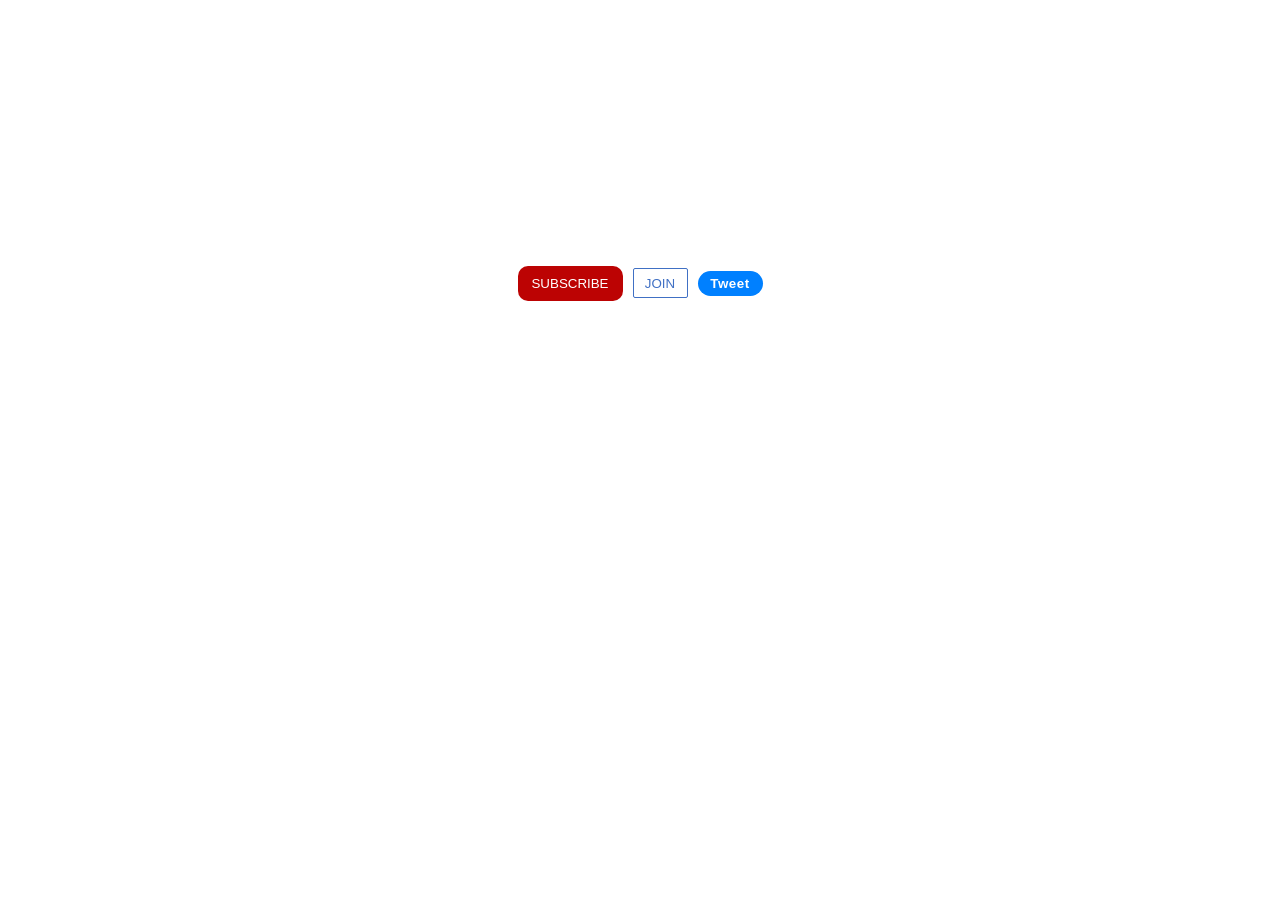
<file: buttons/index.html>
<!DOCTYPE html>
<html lang="en">
    <head>
        <title>Cognate</title>
        <link rel="stylesheet" href="/buttons/styles.css">
    </head>
    <body>
        <div class="button-container">
            <a href="https://www.youtube.com/@kenthye" target="_blank"><button class="sub-btn">SUBSCRIBE</button></a>
            <a href="https://www.youtube.com/@kenthye" target="_blank"><button class="join-btn">JOIN</button></a>
            <a href="https://www.youtube.com/@kenthye" target="_blank"><button class="tweet-btn">Tweet</button></a>
        </div>
    </body>
</html>
</file>
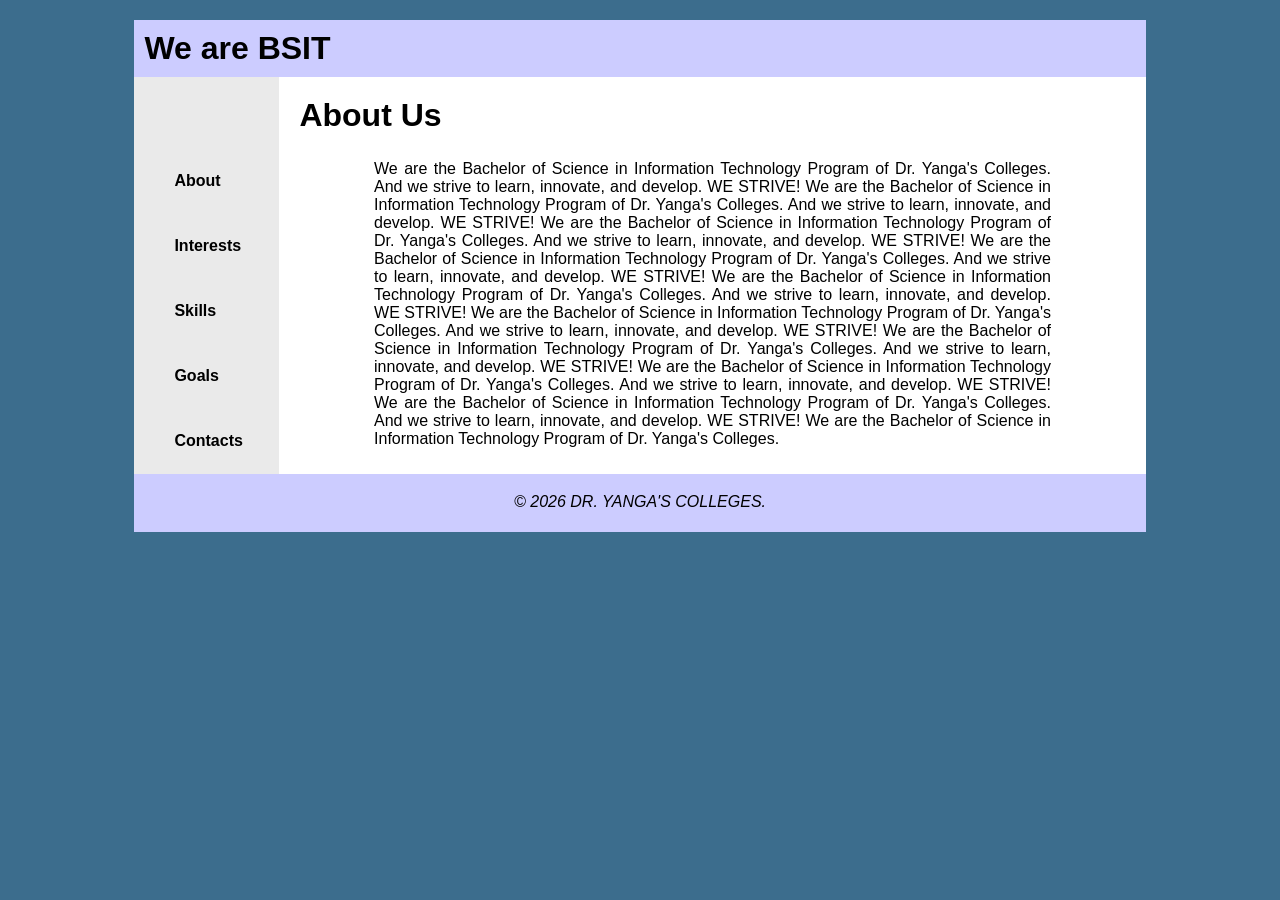
<file: cognate-prac/index.html>
<!DOCTYPE html>
<html lang="en">
    <head>
        <title>BSIT</title>
        <link rel="stylesheet" href="/cognate-prac/styles.css">
    </head>
    <body>
        <div id="wrapper">
            <header>
                <h1>We are BSIT</h1>
            </header>
            <nav>
                <ul>
                    <li>About</li>
                    <li>Interests</li>
                    <li>Skills</li>
                    <li>Goals</li>
                    <li>Contacts</li>
                </ul>
            </nav>
            <main>
                <h1>About Us</h1>
                <p class="about-us-parag">We are the Bachelor of Science in Information Technology Program of Dr. Yanga's Colleges.
                    And we strive to learn, innovate, and develop. WE STRIVE! We are the Bachelor of Science in Information Technology Program of Dr. Yanga's Colleges.
                    And we strive to learn, innovate, and develop. WE STRIVE! We are the Bachelor of Science in Information Technology Program of Dr. Yanga's Colleges.
                    And we strive to learn, innovate, and develop. WE STRIVE! We are the Bachelor of Science in Information Technology Program of Dr. Yanga's Colleges.
                    And we strive to learn, innovate, and develop. WE STRIVE! We are the Bachelor of Science in Information Technology Program of Dr. Yanga's Colleges.
                    And we strive to learn, innovate, and develop. WE STRIVE! We are the Bachelor of Science in Information Technology Program of Dr. Yanga's Colleges.
                    And we strive to learn, innovate, and develop. WE STRIVE! We are the Bachelor of Science in Information Technology Program of Dr. Yanga's Colleges.
                    And we strive to learn, innovate, and develop. WE STRIVE! We are the Bachelor of Science in Information Technology Program of Dr. Yanga's Colleges.
                    And we strive to learn, innovate, and develop. WE STRIVE! We are the Bachelor of Science in Information Technology Program of Dr. Yanga's Colleges.
                    And we strive to learn, innovate, and develop. WE STRIVE! We are the Bachelor of Science in Information Technology Program of Dr. Yanga's Colleges.
                </p>
            </main>
            <footer>
                <p>&copy; 2026 DR. YANGA'S COLLEGES.</p>
            </footer>
        </div>
    </body>
</html>
</file>
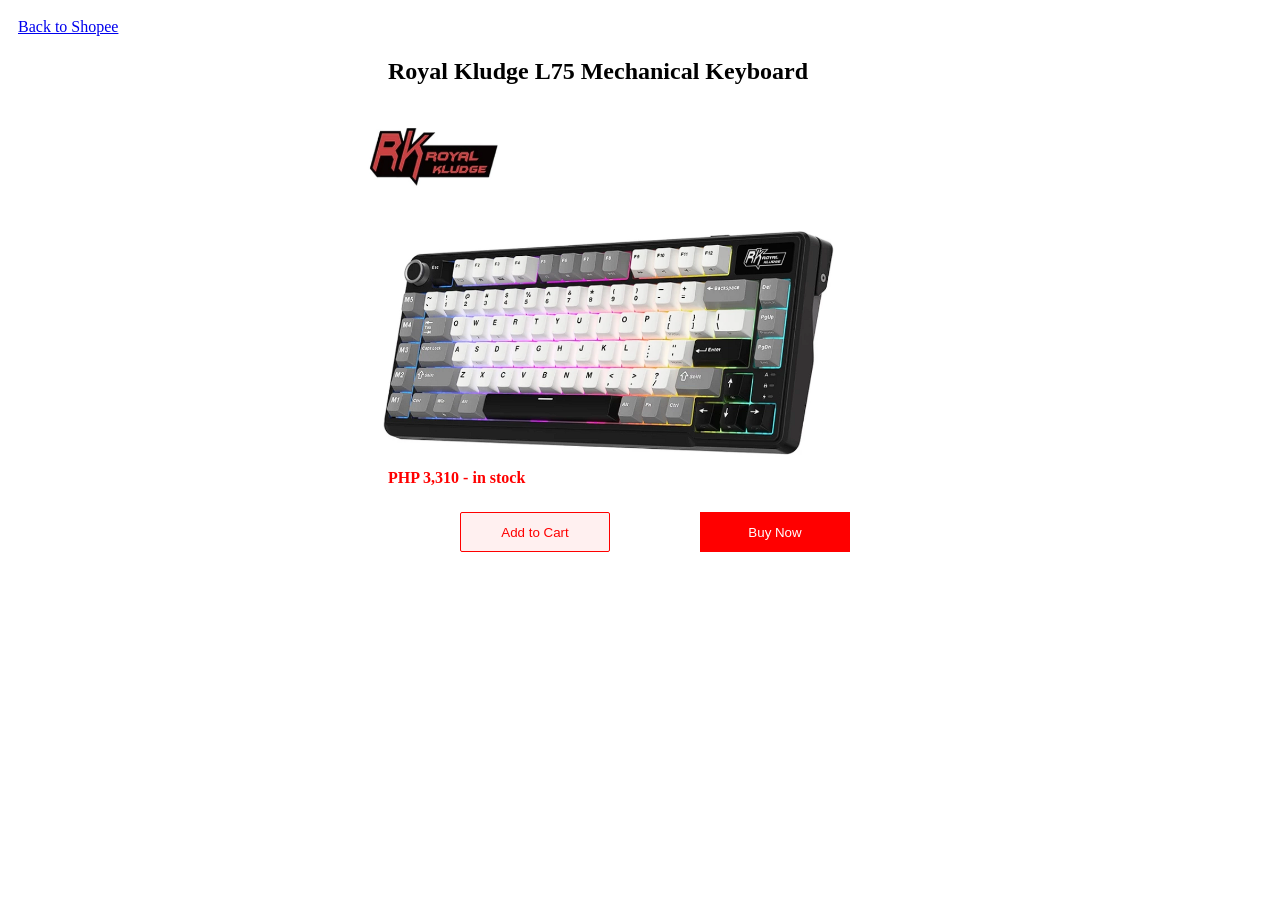
<file: shopee/index.html>
<!DOCTYPE html>
<html lang="en">
    <head>
        <title>Shopee</title>
        <link rel="stylesheet" href="/shopee/styles.css">
    </head>
    <body>
        <div class="parent">
            <div class="descriptions">
                <a href="https://shopee.ph/" class="back-btn">Back to Shopee</a>
                <h2 class="product-name">Royal Kludge L75 Mechanical Keyboard</h2>
                <img class="keyboard-img" src="/shopee/keyboard.png" alt="keyboard-image">
                <h4 class="product-price">PHP 3,310 - in stock</h4>
            </div>
            <div class="buttons">
                <button class="add-cart">Add to Cart</button>
                <button class="buy-now">Buy Now</button>
            </div>
        </div>
    </body>
</html>
</file>
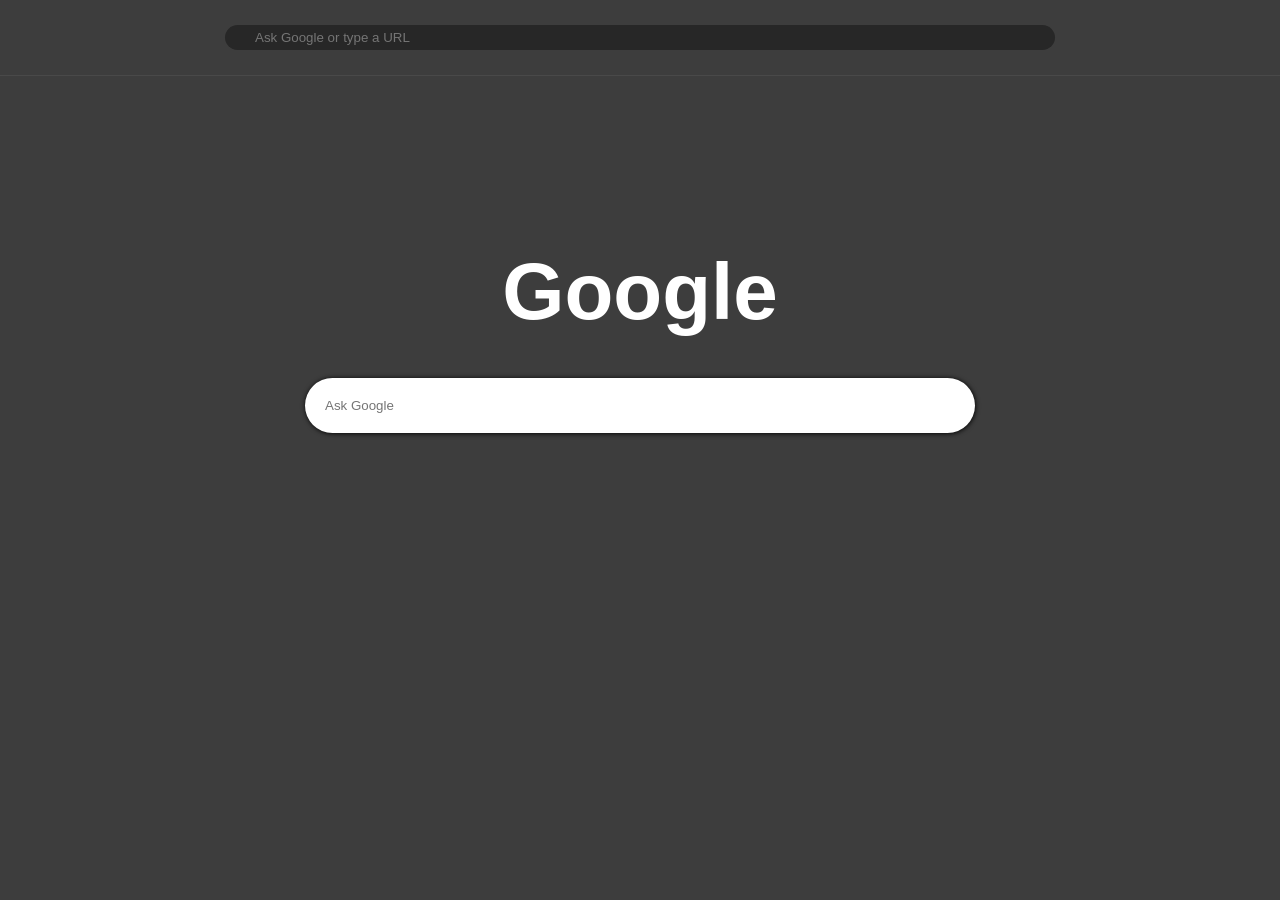
<file: chrome/chrome.html>
<!DOCTYPE html>
<html lang="en">
    <head>
        <title>New Tab</title>
        <link rel="stylesheet" href="/chrome/chrome.css">
    </head>
    <header class="nav-search">
        <nav>
            <input class="search-1" type="text" placeholder="Ask Google or type a URL">
        </nav>
    </header>
    <section class="main-search">
        <h1>Google</h1>
        <div>
            <input class="search-2" type="text" placeholder="Ask Google">
        </div>
    </section>
</html>
</file>
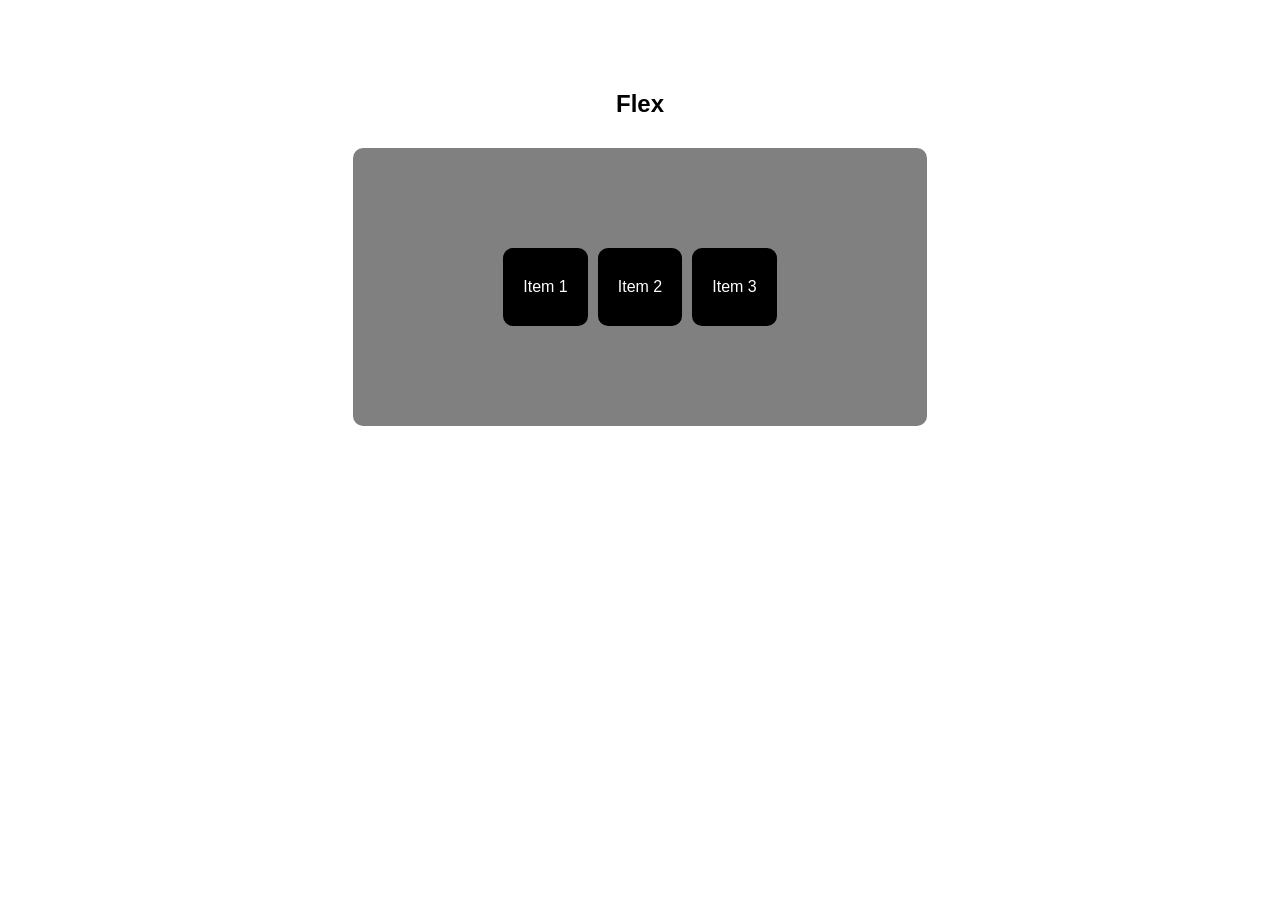
<file: css-tricks/flex.html>
<!DOCTYPE html>
<html lang="en">
    <head>
        <title>Flex Box</title>
        <link rel="stylesheet" href="flex.css">
    </head>
    <body>
        <h2>Flex</h2>
        <div class="container">
            <div>Item 1</div>
            <div>Item 2</div>
            <div>Item 3</div>
        </div>
    </body>
</html>
</file>
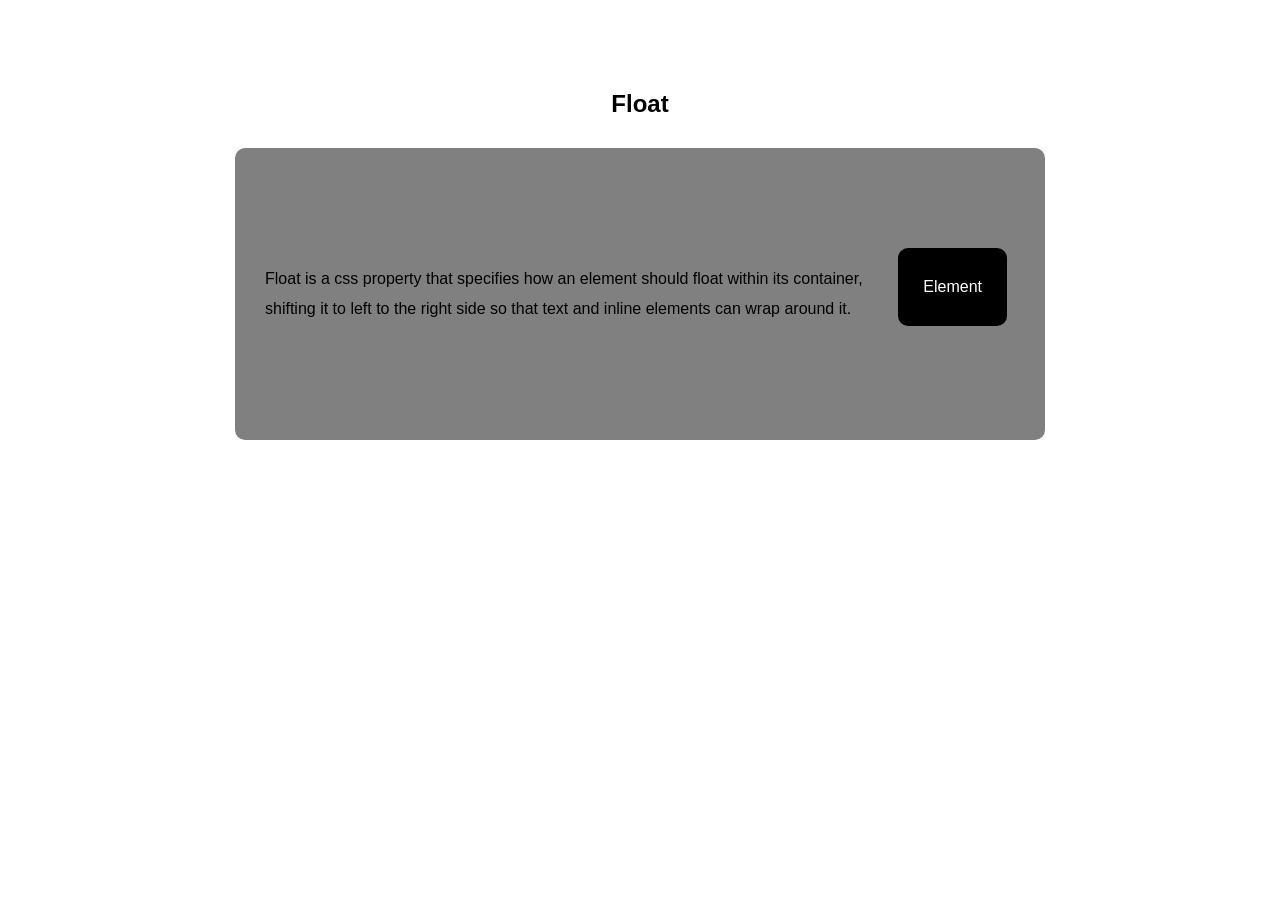
<file: css-tricks/float.html>
<!DOCTYPE html>
<html lang="en">
    <head>
        <title>Float</title>
        <link rel="stylesheet" href="float.css">
    </head>
    <body>
        <h2>Float</h2>
        <div class="container">
            <div>Element</div>
            <p>Float is a css property that specifies how an element should float within its container, shifting it to left to the right
                side so that text and inline elements can wrap around it.
            </p>
        </div>
    </body>
</html>
</file>
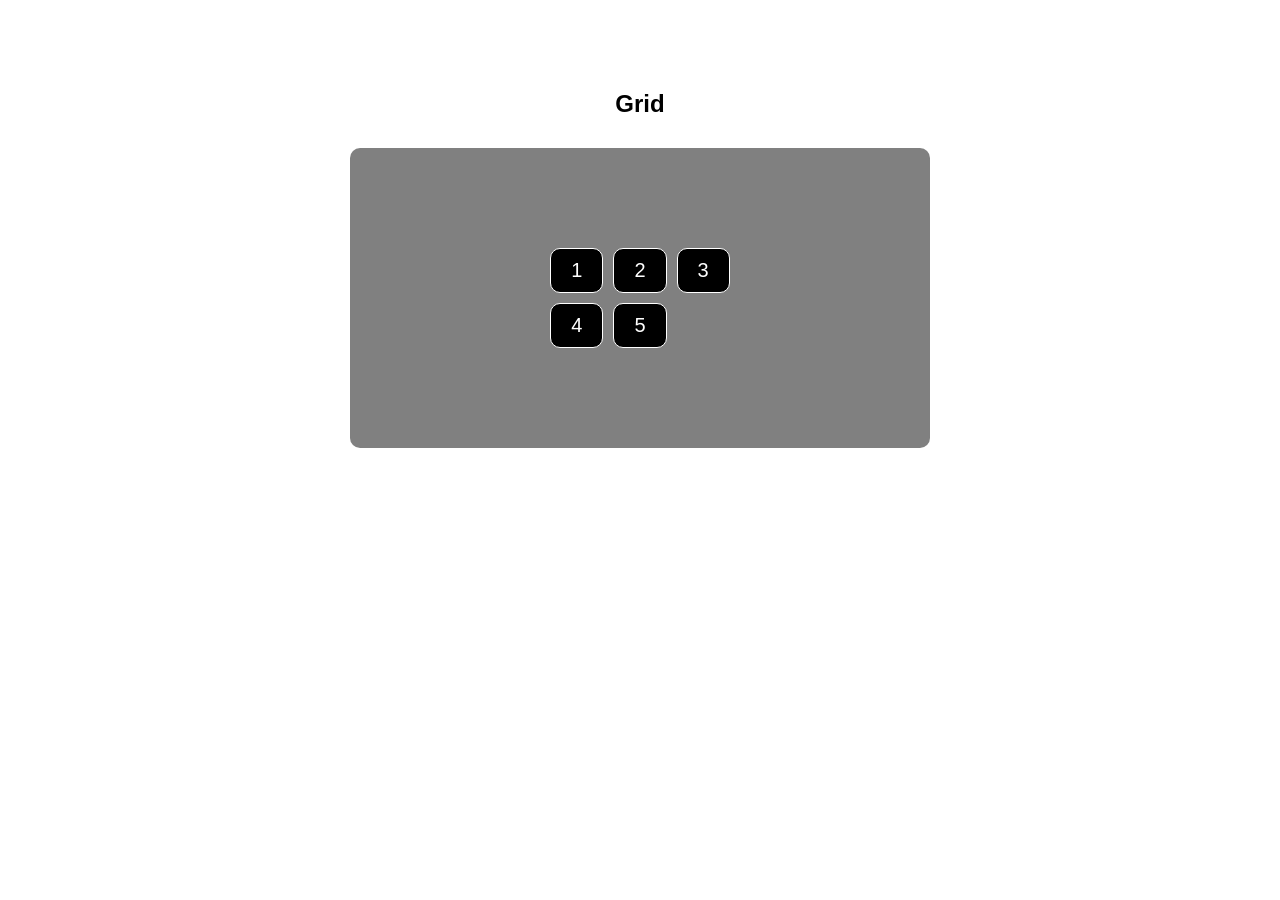
<file: css-tricks/grid.html>
<!DOCTYPE html>
<html lang="en">
    <head>
        <title>Grid</title>
        <link rel="stylesheet" href="grid.css">
    </head>
    <body>
        <h2>Grid</h2>
        <div class="container">
            <div>1</div>
            <div>2</div>
            <div>3</div>
            <div>4</div>
            <div>5</div>
        </div>
    </body>
</html>
</file>
<file: buttons/styles.css>
.button-container {
    display: flex;
    justify-content: center;
    align-items: center;
    height: 550px;
}

.sub-btn {
    color: white;
    background-color: rgb(188, 3, 3);
    border: none;
    height: 35px;
    width: 105px;
    border-radius: 10px;
    cursor: pointer;
    margin-right: 10px;
    transition: opacity 0.7s;
}

.join-btn {
    color: rgb(64, 112, 196);
    background-color: white;
    height: 30px;
    width: 55px;
    border-color: rgb(64, 112, 196);
    border-style: solid;
    border-width: 1px;
    border-radius: 2px;
    cursor: pointer;
    margin-right: 10px;
    transition: background-color 0.7s, color 0.7s;
}

.tweet-btn {
    color: white;
    background-color: rgb(0, 128, 255);
    border: none;
    height: 25px;
    width: 65px;
    border-radius: 20px;
    cursor: pointer;
    font-weight: bold;
    letter-spacing: 0.5px;
    transition: box-shadow 0.7s;
}

.sub-btn:hover {
    opacity: 0.7;
}

.sub-btn:active {
    opacity: 0.5;
}

.join-btn:hover {
    background-color: rgb(64, 112, 196);
    color: white;
}

.join-btn:active {
    opacity: 0.5;
}

.tweet-btn:hover {
    box-shadow: 0.5px 5px 8px rgba(0, 0, 0, 0.5);
}

.tweet-btn:active {
    opacity: 0.5;
}
</file>
<file: cognate-prac/styles.css>
* {
    box-sizing: border-box;
    font-family: sans-serif;
}

body {
    background-color: rgb(60, 109, 141);
}

#wrapper {
    width: 80%;
    margin-left: auto;
    margin-right: auto;
    margin-top: 20px;
    margin-bottom: 20px;
    background-color: #EAEAEA;
    max-width: 1200px;
    min-width: 280px;
}

header {
    background-color: #CCCCFF;
}

h1 {
    margin: 0;
    padding: 10px;
}

nav {
    float: left;
    width: 90px;
    margin-top: 55px;
}

nav ul li {
    list-style: none;
    line-height: 65px;
    font-weight: bold;
}

main {
    margin-left: 145px;
    padding: 10px;
    background-color: #FFFFFF;
}

footer {
    text-align: center;
    font-style: italic;
    background-color: #CCCCFF;
    padding-top: 3px;
    padding-bottom: 5px;
}

.about-us-parag {
    width: 80%;
    margin-right: auto;
    margin-left: auto;
    text-align: justify;
}
</file>
<file: shopee/styles.css>
.parent {
    display: flex;
    justify-content: center;
    align-items: center;
    height: 550px;
    position: relative;
}

.back-btn {
    position: absolute;
    top: 10px;
    left: 10px;
}

.product-name {
    position: absolute;
    top: 30px;
    left: 380px;
}

.buttons {
    position: absolute;
    bottom: 5px;
}

.product-price {
    position: absolute;
    left: 380px;
    bottom: 50px;
    color: red;
}

.keyboard-img {
    position: absolute;
    top: 110px;
    left: 350px;
    width: 500px;
}

.add-cart {
    background-color: rgb(255, 240, 240);
    color: red;
    border-style: solid;
    border-color: red;
    border-width: 1px;
    width: 150px;
    height: 40px;
    position: absolute;
    right: 30px;
    border-radius: 2px;
    cursor: pointer;
    bottom: 1px;
}

.buy-now {
    background-color: red;
    color: white;
    border: none;
    width: 150px;
    height: 40px;
    position: absolute;
    left: 60px;
    cursor: pointer;
    bottom: 1px;
}

body {
    background-color: white;
}
</file>
<file: chrome/chrome.css>
* {
    margin: 0;
    padding: 0;
}

body {
    background-color: rgb(61, 61, 61);
    color: white;
}

.nav-search {
    display: flex;
    justify-content: center;
    align-items: center;
    height: 25px;
    padding: 25px;
    border-bottom: 0.1px solid rgb(73, 73, 73);
}

.search-1 {
    border-radius: 20px;
    width: 800px;
    height: 25px;
    border-style: none;
    padding-left: 30px;
    background-color: rgb(39, 39, 39);
}

.main-search {
    text-align: center;
    margin-top: 170px;
}

.main-search h1 {
    font-family: sans-serif;
    font-size: 80px;
    margin-bottom: 40px;
}

.search-2 {
    border-radius: 30px;
    width: 650px;
    height: 55px;
    border-style: none;
    padding-left: 20px;
    box-shadow: 0.5px 0.5px 5px rgb(0, 0, 0);
}
</file>
<file: css-tricks/flex.css>
.container {
    display: flex;
    width: fit-content;
    height: fit-content;
    background-color: gray;
    margin: 30px auto;
    padding: 100px 150px;
    border-radius: 10px;
    gap: 10px;
}

.container div {
    background-color: black;
    color: white;
    font-family: sans-serif;
    padding: 30px 20px;
    border-radius: 10px;
}

h2 {
    text-align: center;
    margin-top: 90px;
    font-family: sans-serif;
}
</file>
<file: css-tricks/float.css>
.container {
    width: fit-content;
    height: fit-content;
    margin: 30px auto;
    padding: 100px 30px;
    background-color: gray;
    border-radius: 10px;
}

.container div {
    background-color: black;
    color: white;
    font-family: sans-serif;
    padding: 30px 25px;
    float: right;
    margin-right: 8px;
    border-radius: 10px;
}

h2 {
    text-align: center;
    margin-top: 90px;
    font-family: sans-serif;
}

.container p {
    width: 750px;
    line-height: 30px;
    font-family: sans-serif;
}
</file>
<file: css-tricks/grid.css>
.container {
    display: grid;
    grid-template-columns: auto auto auto;
    width: fit-content;
    height: fit-content;
    background-color: gray;
    margin: 30px auto;
    padding: 100px 200px;
    border-radius: 10px;
    gap: 10px;
}

.container div {
    background-color: black;
    color: white;
    font-family: sans-serif;
    border: 1px solid;
    border-radius: 10px;
    padding: 10px 20px;
    font-size: 20px;
}

h2 {
    text-align: center;
    font-family: sans-serif;
    margin-top: 90px;
}
</file>
